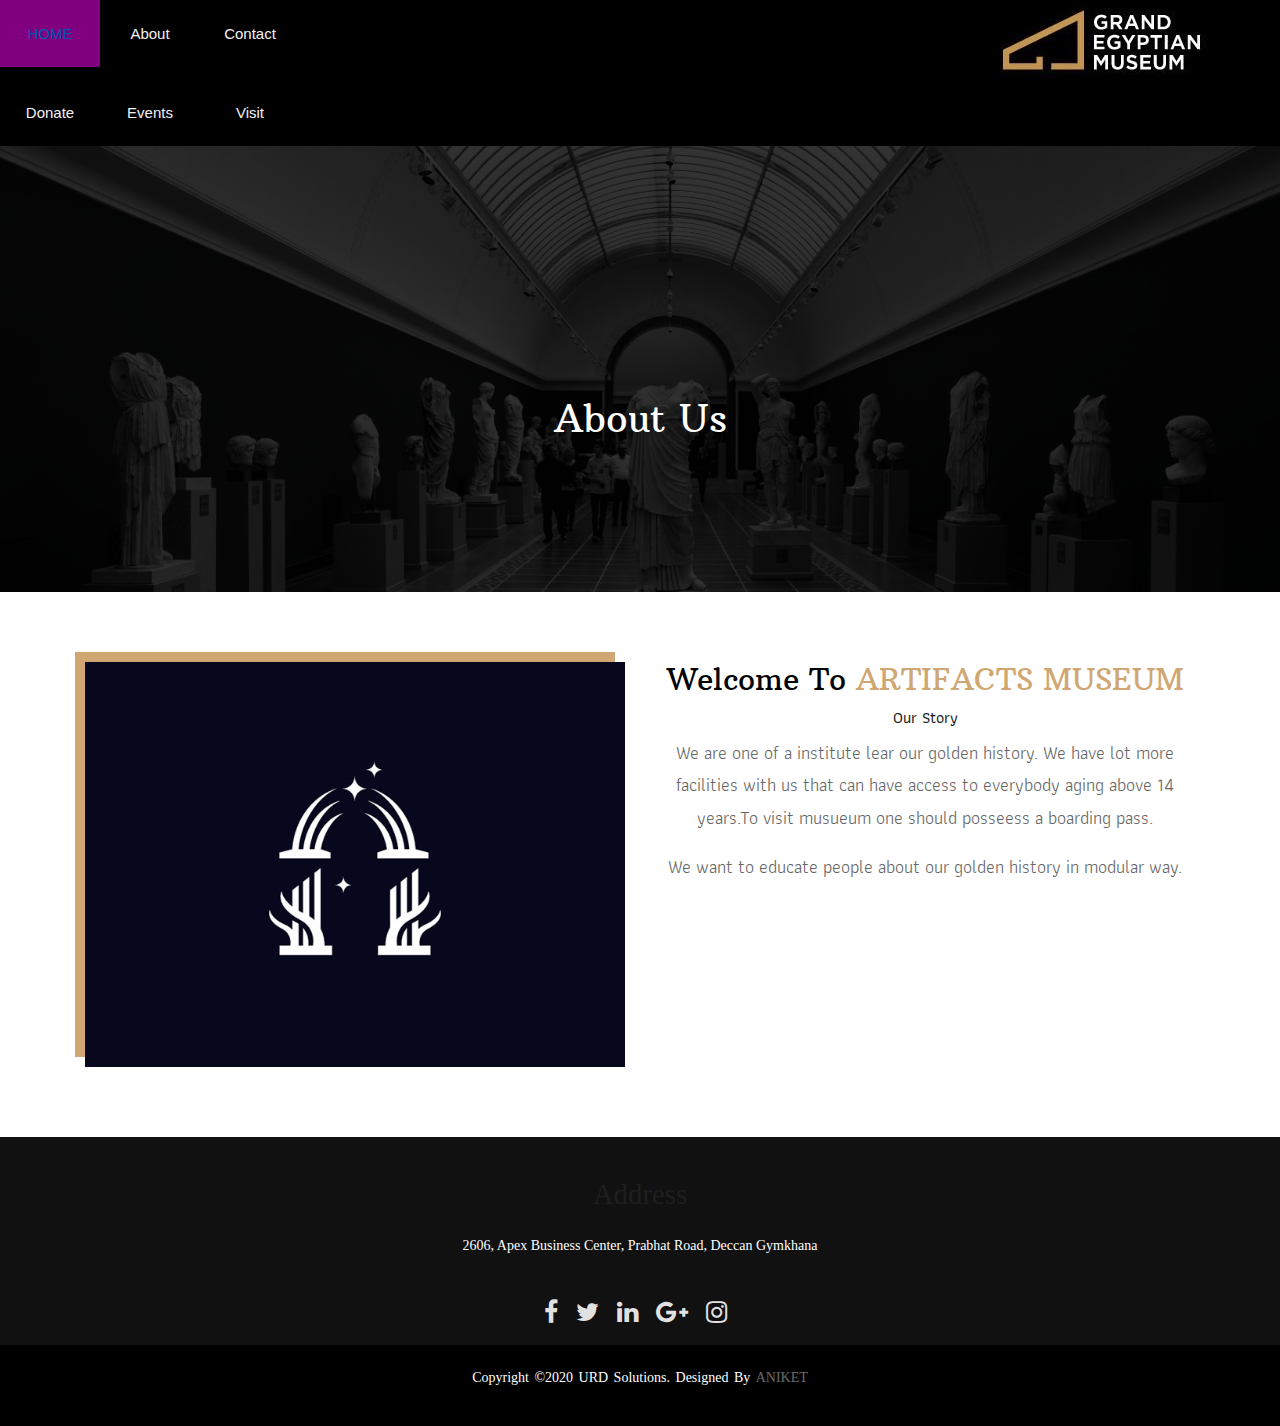
<file: about.html>
<!DOCTYPE html>
<html lang="en"><!-- Basic -->
<head>
	<meta charset="utf-8">
    <meta http-equiv="X-UA-Compatible" content="IE=edge">

    <!-- Mobile Metas -->
    <meta name="viewport" content="width=device-width, initial-scale=1">

     <!-- Site Metas -->
    <title>About</title>
    <meta name="keywords" content="">
    <meta name="description" content="">
    <meta name="author" content="">
		<style>
	                nav{
	                  width=100%;
	                  background: black;
	                  overflow: auto;
	                }
	                ul{
	                            padding: 0;
	                            margin: 0 0 0 50px;
	                            list-style: none;
	                }
	                li{
	                  float: left;
	                }
	                nav a{
	                  width: 100px;
	                  display: block;
	                  padding: 20px 15px;
	                  text-decoration: none;
	                  font-family: Arial;
	                  color: #f2f2f2;
	                  text-align: center;
	                }
	              nav a:hover{
	                background-color: purple;
	                transition: 0.5s;
	                text-transform: uppercase;
	              }
	  </style>
    <!-- Site Icons -->
		<link rel="stylesheet" href="style.css">
		<link rel="stylesheet" href="https://stackpath.bootstrapcdn.com/font-awesome/4.7.0/css/font-awesome.min.css">
    <link rel="shortcut icon" href="images/favicon.ico" type="image/x-icon">
    <link rel="apple-touch-icon" href="images/apple-touch-icon.png">

    <!-- Bootstrap CSS -->
    <link rel="stylesheet" href="css/bootstrap.min.css">
	<!-- Site CSS -->
    <link rel="stylesheet" href="css/style.css">
    <!-- Responsive CSS -->
    <link rel="stylesheet" href="css/responsive.css">
    <!-- Custom CSS -->
    <link rel="stylesheet" href="css/custom.css">


    <!--[if lt IE 9]>
      <script src="https://oss.maxcdn.com/libs/html5shiv/3.7.0/html5shiv.js"></script>
      <script src="https://oss.maxcdn.com/libs/respond.js/1.4.2/respond.min.js"></script>
    <![endif]-->

</head>

<body>
	<!-- Start header -->
	<nav>
	      <ul>
	              <img class="imggh" src="logo.jpg">
	               <li><a href='index.html'> Home </a></li>
	               <li><a href='about.html'>About </a></li>
	               <li><a href='contact.html'> Contact</a></li>
	               <li><a href='Donate.html'>Donate</a></li>
	               <li><a href='events.html'> Events</a></li>
	               <li><a href='visit.html'> Visit</a></li>
	        </ul>
	  </nav>
	<!-- End header -->

	<!-- Start header -->
	<div class="all-page-title page-breadcrumb">
		<div class="container text-center">
			<div class="row">
				<div class="col-lg-12">
					<h1>About Us</h1>
				</div>
			</div>
		</div>
	</div>
	<!-- End header -->

	<!-- Start About -->
	<div class="about-section-box">
		<div class="container">
			<div class="row">
				<div class="col-lg-6 col-md-6">
					<img src="logo1.jpg" alt="" class="img-fluid">
				</div>
				<div class="col-lg-6 col-md-6 text-center">
					<div class="inner-column">
						<h1>Welcome To <span>ARTIFACTS MUSEUM</span></h1>
						<h4>Our Story</h4>
						<p>We are one of a institute lear our golden history. We have lot more facilities with us that can have access to everybody aging above 14 years.To visit musueum one should posseess a boarding pass.  </p>
						<p>We want to educate people about our golden history in modular way.</p>

					</div>
				</div>
			</div>
		</div>
	</div>
	<!-- End About --
<!-- Start Footer -->
<footer>
      <div class="footer-content">
          <h3>Address</h3>
          <p>2606, Apex  Business Center, Prabhat Road, Deccan Gymkhana</p>
          <ul class="list-inline f-social">
            <li class="list-inline-item"><a href="#"><i class="fa fa-facebook" aria-hidden="true"></i></a></li>
            <li class="list-inline-item"><a href="#"><i class="fa fa-twitter" aria-hidden="true"></i></a></li>
            <li class="list-inline-item"><a href="#"><i class="fa fa-linkedin" aria-hidden="true"></i></a></li>
            <li class="list-inline-item"><a href="#"><i class="fa fa-google-plus" aria-hidden="true"></i></a></li>
            <li class="list-inline-item"><a href="#"><i class="fa fa-instagram" aria-hidden="true"></i></a></li>
          </ul>
      </div>
      <div class="footer-bottom">
          <p>copyright &copy;2020 URD Solutions. designed by <span>Aniket</span></p>
      </div>
  </footer>
	<!-- End Footer -->

	<a href="#" id="back-to-top" title="Back to top" style="display: none;">&uarr;</a>

	<!-- ALL JS FILES -->
	<script src="js/jquery-3.2.1.min.js"></script>
	<script src="js/popper.min.js"></script>
	<script src="js/bootstrap.min.js"></script>
    <!-- ALL PLUGINS -->
	<script src="js/jquery.superslides.min.js"></script>
	<script src="js/images-loded.min.js"></script>
	<script src="js/isotope.min.js"></script>
	<script src="js/baguetteBox.min.js"></script>
	<script src="js/form-validator.min.js"></script>
    <script src="js/contact-form-script.js"></script>
    <script src="js/custom.js"></script>
</body>
</html>
</file>
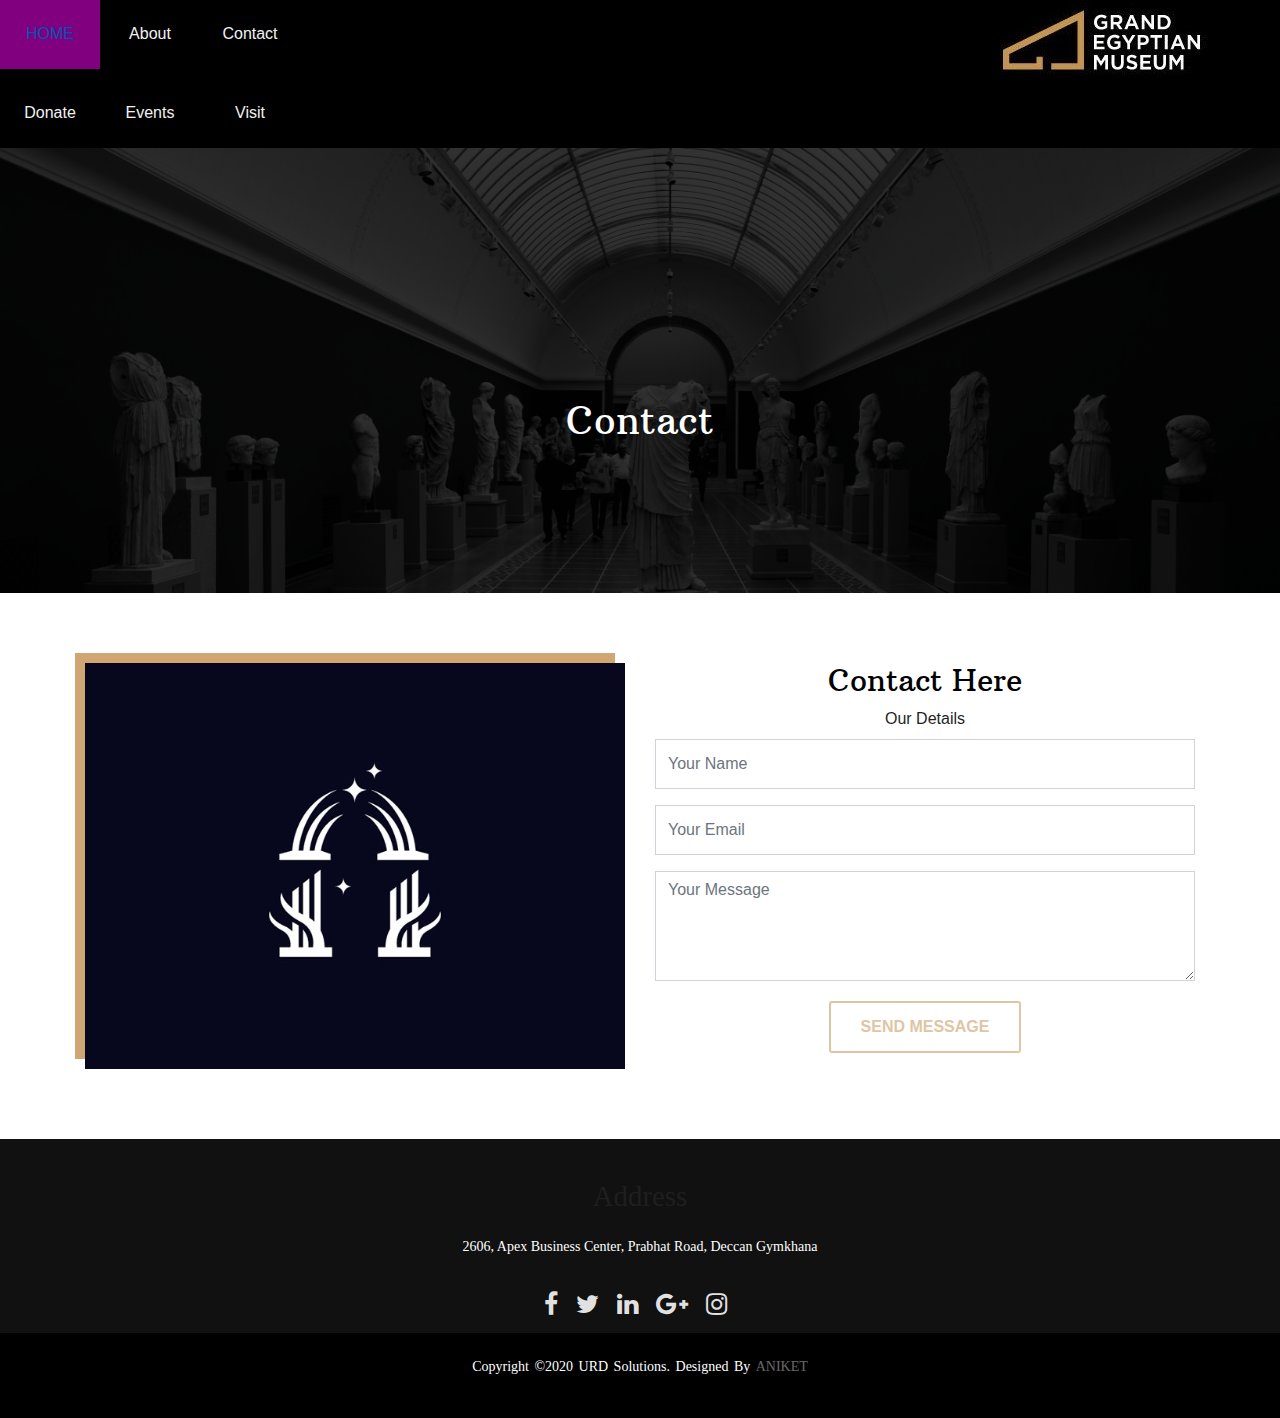
<file: contact.html>
<!DOCTYPE html>
<html lang="en"><!-- Basic -->
<head>
	<meta charset="utf-8">
    <meta http-equiv="X-UA-Compatible" content="IE=edge">

    <!-- Mobile Metas -->
    <meta name="viewport" content="width=device-width, initial-scale=1">

     <!-- Site Metas -->
    <title>Contact</title>
    <meta name="keywords" content="">
    <meta name="description" content="">
    <meta name="author" content="">
		<style>
	                nav{
	                  width=100%;
	                  background: black;
	                  overflow: auto;
	                }
	                ul{
	                            padding: 0;
	                            margin: 0 0 0 50px;
	                            list-style: none;
	                }
	                li{
	                  float: left;
	                }
	                nav a{
	                  width: 100px;
	                  display: block;
	                  padding: 20px 15px;
	                  text-decoration: none;
	                  font-family: Arial;
	                  color: #f2f2f2;
	                  text-align: center;
	                }
	              nav a:hover{
	                background-color: purple;
	                transition: 0.5s;
	                text-transform: uppercase;
	              }
	  </style>
    <!-- Site Icons -->
    <link rel="shortcut icon" href="images/favicon.ico" type="image/x-icon">
    <link rel="apple-touch-icon" href="images/apple-touch-icon.png">

    <!-- Bootstrap CSS -->
    <link rel="stylesheet" href="css/bootstrap.min.css">
	<!-- Site CSS -->
    <link rel="stylesheet" href="css/style.css">
    <!-- Responsive CSS -->
    <link rel="stylesheet" href="css/responsive.css">
    <!-- Custom CSS -->
    <link rel="stylesheet" href="css/custom.css">
		<link rel="stylesheet" href="style.css">
		<link rel="stylesheet" href="https://stackpath.bootstrapcdn.com/font-awesome/4.7.0/css/font-awesome.min.css">

    <!--[if lt IE 9]>
      <script src="https://oss.maxcdn.com/libs/html5shiv/3.7.0/html5shiv.js"></script>
      <script src="https://oss.maxcdn.com/libs/respond.js/1.4.2/respond.min.js"></script>
    <![endif]-->

</head>

<body>
	<nav>
	      <ul>

	               <img class="imggh" src="logo.jpg"></a>
	               <li><a href='index.html'> Home </a></li>
	               <li><a href='about.html'>About </a></li>
	               <li><a href='contact.html'> Contact</a></li>
	               <li><a href='Donate.html'>Donate</a></li>
	               <li><a href='events.html'> Events</a></li>
	               <li><a href='visit.html'> Visit</a></li>


	        </ul>
	  </nav>
	<!-- Start All Pages -->
	<div class="all-page-title page-breadcrumb">
		<div class="container text-center">
			<div class="row">
				<div class="col-lg-12">
					<h1>Contact</h1>
				</div>
			</div>
		</div>
	</div>
	<!-- End All Pages -->

	<!-- Start Contact -->
	<div class="about-section-box">
		<div class="container">
			<div class="row">
				<div class="col-lg-6 col-md-6">
					<img src="logo1.jpg" alt="" class="img-fluid">
				</div>
				<div class="col-lg-6 col-md-6 text-center">
					<div class="inner-column">
						<h1>Contact Here</h1>
						<h4>Our Details</h4>
						<div class="row">
				      <div class="col-lg-12">
				        <form id="contactForm">
				          <div class="row">
				            <div class="col-md-12">
				              <div class="form-group">
				                <input type="text" class="form-control" id="name" name="name" placeholder="Your Name" required data-error="Please enter your name">
				                <div class="help-block with-errors"></div>
				              </div>
				            </div>
				            <div class="col-md-12">
				              <div class="form-group">
				                <input type="text" placeholder="Your Email" id="email" class="form-control" name="name" required data-error="Please enter your email">
				                <div class="help-block with-errors"></div>
				              </div>
				            </div>
				            <div class="col-md-12">
				              <div class="form-group">
				                <textarea class="form-control" id="message" placeholder="Your Message" rows="4" data-error="Write your message" required></textarea>
				                <div class="help-block with-errors"></div>
				              </div>
				              <div class="submit-button text-center">
				                <button class="btn btn-common" id="submit" type="submit">Send Message</button>
				                <div id="msgSubmit" class="h3 text-center hidden"></div>
				                <div class="clearfix"></div>
				              </div>
				            </div>
				          </div>
				        </form>
				      </div>
				    </div>
					</div>
				</div>
			</div>
		</div>
	</div>
	<!-- End Contact -->

	<!-- Start Contact info -->

	<!-- End Contact info -->

	<!-- Start Footer -->
	<footer>
	      <div class="footer-content">
	          <h3>Address</h3>
	          <p>2606, Apex  Business Center, Prabhat Road, Deccan Gymkhana</p>
	          <ul class="list-inline f-social">
	            <li class="list-inline-item"><a href="#"><i class="fa fa-facebook" aria-hidden="true"></i></a></li>
	            <li class="list-inline-item"><a href="#"><i class="fa fa-twitter" aria-hidden="true"></i></a></li>
	            <li class="list-inline-item"><a href="#"><i class="fa fa-linkedin" aria-hidden="true"></i></a></li>
	            <li class="list-inline-item"><a href="#"><i class="fa fa-google-plus" aria-hidden="true"></i></a></li>
	            <li class="list-inline-item"><a href="#"><i class="fa fa-instagram" aria-hidden="true"></i></a></li>
	          </ul>
	      </div>
	      <div class="footer-bottom">
	          <p>copyright &copy;2020 URD Solutions. designed by <span>Aniket</span></p>
	      </div>
	  </footer>
	<!-- End Footer -->

	<a href="#" id="back-to-top" title="Back to top" style="display: none;">&uarr;</a>

	<!-- ALL JS FILES -->
	<script src="js/jquery-3.2.1.min.js"></script>
	<script src="js/popper.min.js"></script>
	<script src="js/bootstrap.min.js"></script>
    <!-- ALL PLUGINS -->

	<script src="js/jquery.superslides.min.js"></script>
	<script src="js/images-loded.min.js"></script>
	<script src="js/isotope.min.js"></script>
	<script src="js/baguetteBox.min.js"></script>
	<script src="js/jquery.mapify.js"></script>
	<script src="js/form-validator.min.js"></script>
    <script src="js/contact-form-script.js"></script>
    <script src="js/custom.js"></script>

</body>
</html>
</file>
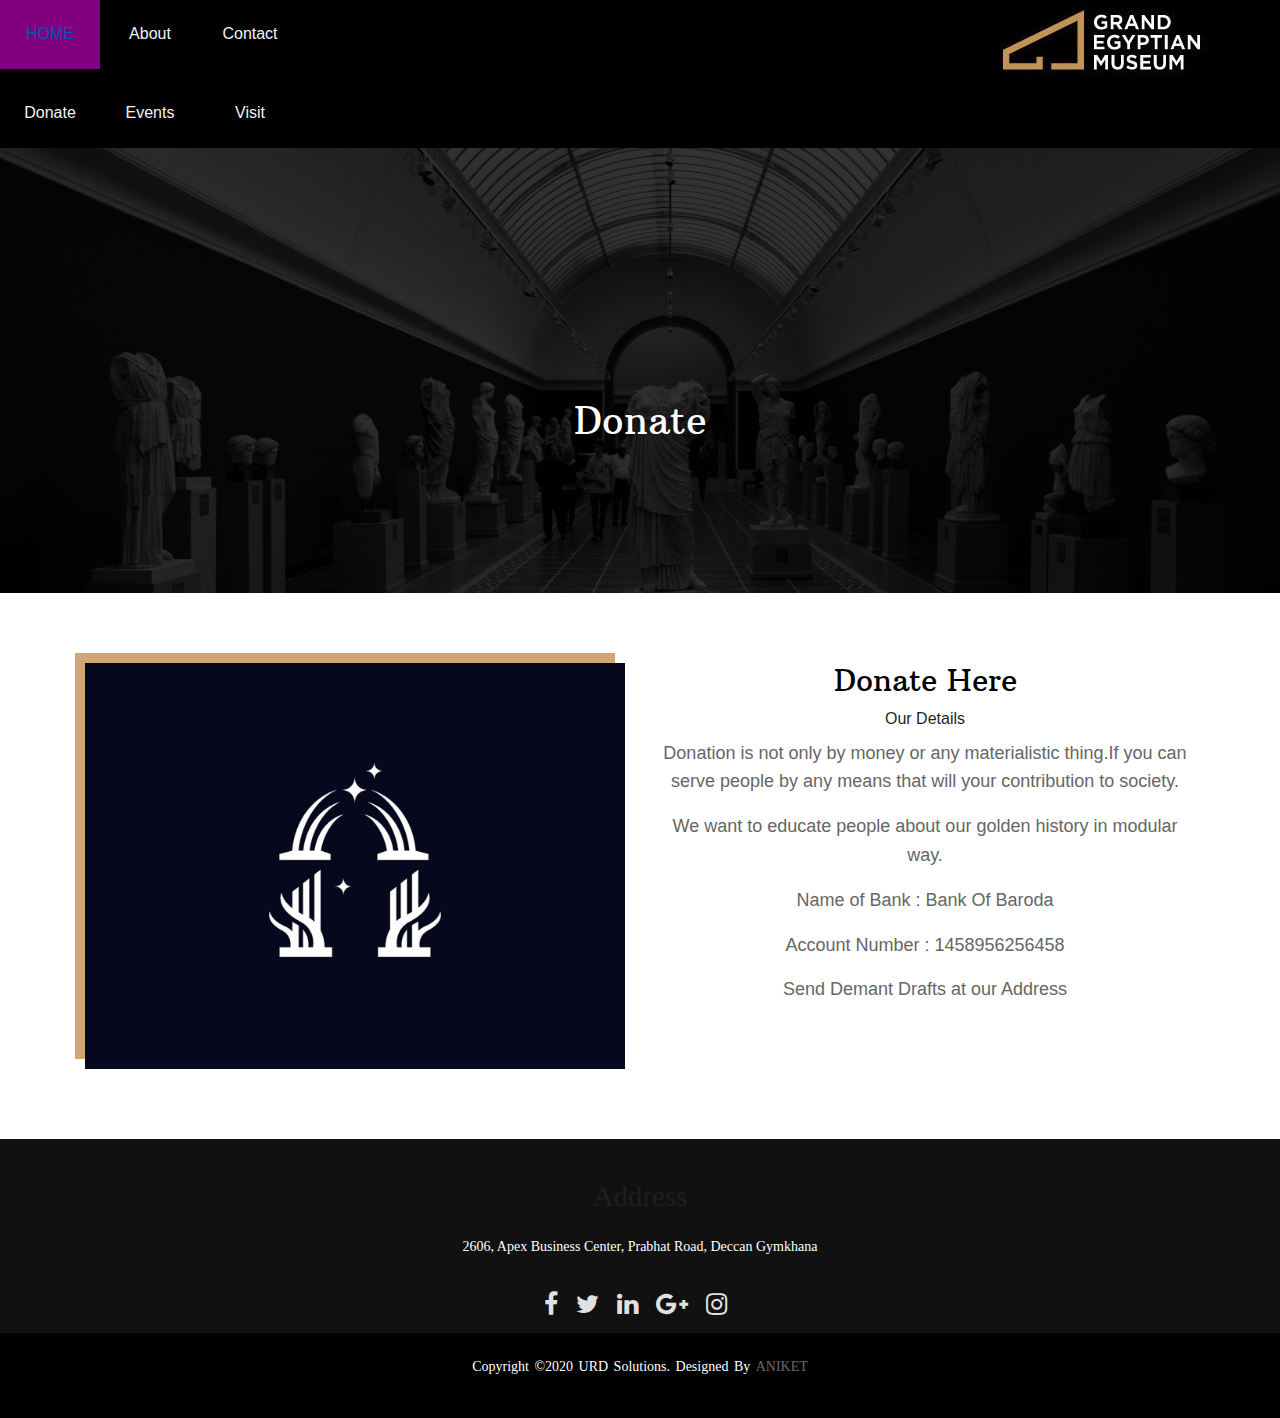
<file: Donate.html>
<!DOCTYPE html>
<html lang="en"><!-- Basic -->
<head>
	<meta charset="utf-8">
    <meta http-equiv="X-UA-Compatible" content="IE=edge">

    <!-- Mobile Metas -->
    <meta name="viewport" content="width=device-width, initial-scale=1">

     <!-- Site Metas -->
    <title>Donate</title>
    <meta name="keywords" content="">
    <meta name="description" content="">
    <meta name="author" content="">
		<style>
	                nav{
	                  width=100%;
	                  background: black;
	                  overflow: auto;
	                }
	                ul{
	                            padding: 0;
	                            margin: 0 0 0 50px;
	                            list-style: none;
	                }
	                li{
	                  float: left;
	                }
	                nav a{
	                  width: 100px;
	                  display: block;
	                  padding: 20px 15px;
	                  text-decoration: none;
	                  font-family: Arial;
	                  color: #f2f2f2;
	                  text-align: center;
	                }
	              nav a:hover{
	                background-color: purple;
	                transition: 0.5s;
	                text-transform: uppercase;
	              }
	  </style>
    <!-- Site Icons -->
    <link rel="shortcut icon" href="images/favicon.ico" type="image/x-icon">
    <link rel="apple-touch-icon" href="images/apple-touch-icon.png">

    <!-- Bootstrap CSS -->
    <link rel="stylesheet" href="css/bootstrap.min.css">
	<!-- Site CSS -->
    <link rel="stylesheet" href="css/style.css">
    <!-- Responsive CSS -->
    <link rel="stylesheet" href="css/responsive.css">
    <!-- Custom CSS -->
    <link rel="stylesheet" href="css/custom.css">
		<link rel="stylesheet" href="style.css">
		<link rel="stylesheet" href="https://stackpath.bootstrapcdn.com/font-awesome/4.7.0/css/font-awesome.min.css">

    <!--[if lt IE 9]>
      <script src="https://oss.maxcdn.com/libs/html5shiv/3.7.0/html5shiv.js"></script>
      <script src="https://oss.maxcdn.com/libs/respond.js/1.4.2/respond.min.js"></script>
    <![endif]-->

</head>

<body>
	<nav>
	      <ul>

	               <img class="imggh" src="logo.jpg"></a>
	               <li><a href='index.html'> Home </a></li>
	               <li><a href='about.html'>About </a></li>
	               <li><a href='contact.html'> Contact</a></li>
	               <li><a href='Donate.html'>Donate</a></li>
	               <li><a href='events.html'> Events</a></li>
	               <li><a href='visit.html'> Visit</a></li>


	        </ul>
	  </nav>
	<!-- Start All Pages -->
	<div class="all-page-title page-breadcrumb">
		<div class="container text-center">
			<div class="row">
				<div class="col-lg-12">
					<h1>Donate</h1>
				</div>
			</div>
		</div>
	</div>
	<!-- End All Pages -->

	<!-- Start Contact -->
	<div class="about-section-box">
		<div class="container">
			<div class="row">
				<div class="col-lg-6 col-md-6">
					<img src="logo1.jpg" alt="" class="img-fluid">
				</div>
				<div class="col-lg-6 col-md-6 text-center">
					<div class="inner-column">
						<h1>Donate Here</h1>
						<h4>Our Details</h4>
						<p> Donation is not only by money or any materialistic thing.If you can serve people by any means that will your contribution to society. </p>
						<p>We want to educate people about our golden history in modular way.</p>
						<p>Name of Bank : Bank Of  Baroda</p>
						<p>Account Number : 1458956256458</p>
						<p>Send Demant Drafts at our Address</p>
					</div>
				</div>
			</div>
		</div>
	</div>
	<!-- End Contact -->

	<!-- Start Contact info -->

	<!-- End Contact info -->

	<!-- Start Footer -->
	<footer>
	      <div class="footer-content">
	          <h3>Address</h3>
	          <p>2606, Apex  Business Center, Prabhat Road, Deccan Gymkhana</p>
	          <ul class="list-inline f-social">
	            <li class="list-inline-item"><a href="#"><i class="fa fa-facebook" aria-hidden="true"></i></a></li>
	            <li class="list-inline-item"><a href="#"><i class="fa fa-twitter" aria-hidden="true"></i></a></li>
	            <li class="list-inline-item"><a href="#"><i class="fa fa-linkedin" aria-hidden="true"></i></a></li>
	            <li class="list-inline-item"><a href="#"><i class="fa fa-google-plus" aria-hidden="true"></i></a></li>
	            <li class="list-inline-item"><a href="#"><i class="fa fa-instagram" aria-hidden="true"></i></a></li>
	          </ul>
	      </div>
	      <div class="footer-bottom">
	          <p>copyright &copy;2020 URD Solutions. designed by <span>Aniket</span></p>
	      </div>
	  </footer>
	<!-- End Footer -->

	<a href="#" id="back-to-top" title="Back to top" style="display: none;">&uarr;</a>

	<!-- ALL JS FILES -->
	<script src="js/jquery-3.2.1.min.js"></script>
	<script src="js/popper.min.js"></script>
	<script src="js/bootstrap.min.js"></script>
    <!-- ALL PLUGINS -->

	<script src="js/jquery.superslides.min.js"></script>
	<script src="js/images-loded.min.js"></script>
	<script src="js/isotope.min.js"></script>
	<script src="js/baguetteBox.min.js"></script>
	<script src="js/jquery.mapify.js"></script>
	<script src="js/form-validator.min.js"></script>
    <script src="js/contact-form-script.js"></script>
    <script src="js/custom.js"></script>
</body>
</html>
</file>
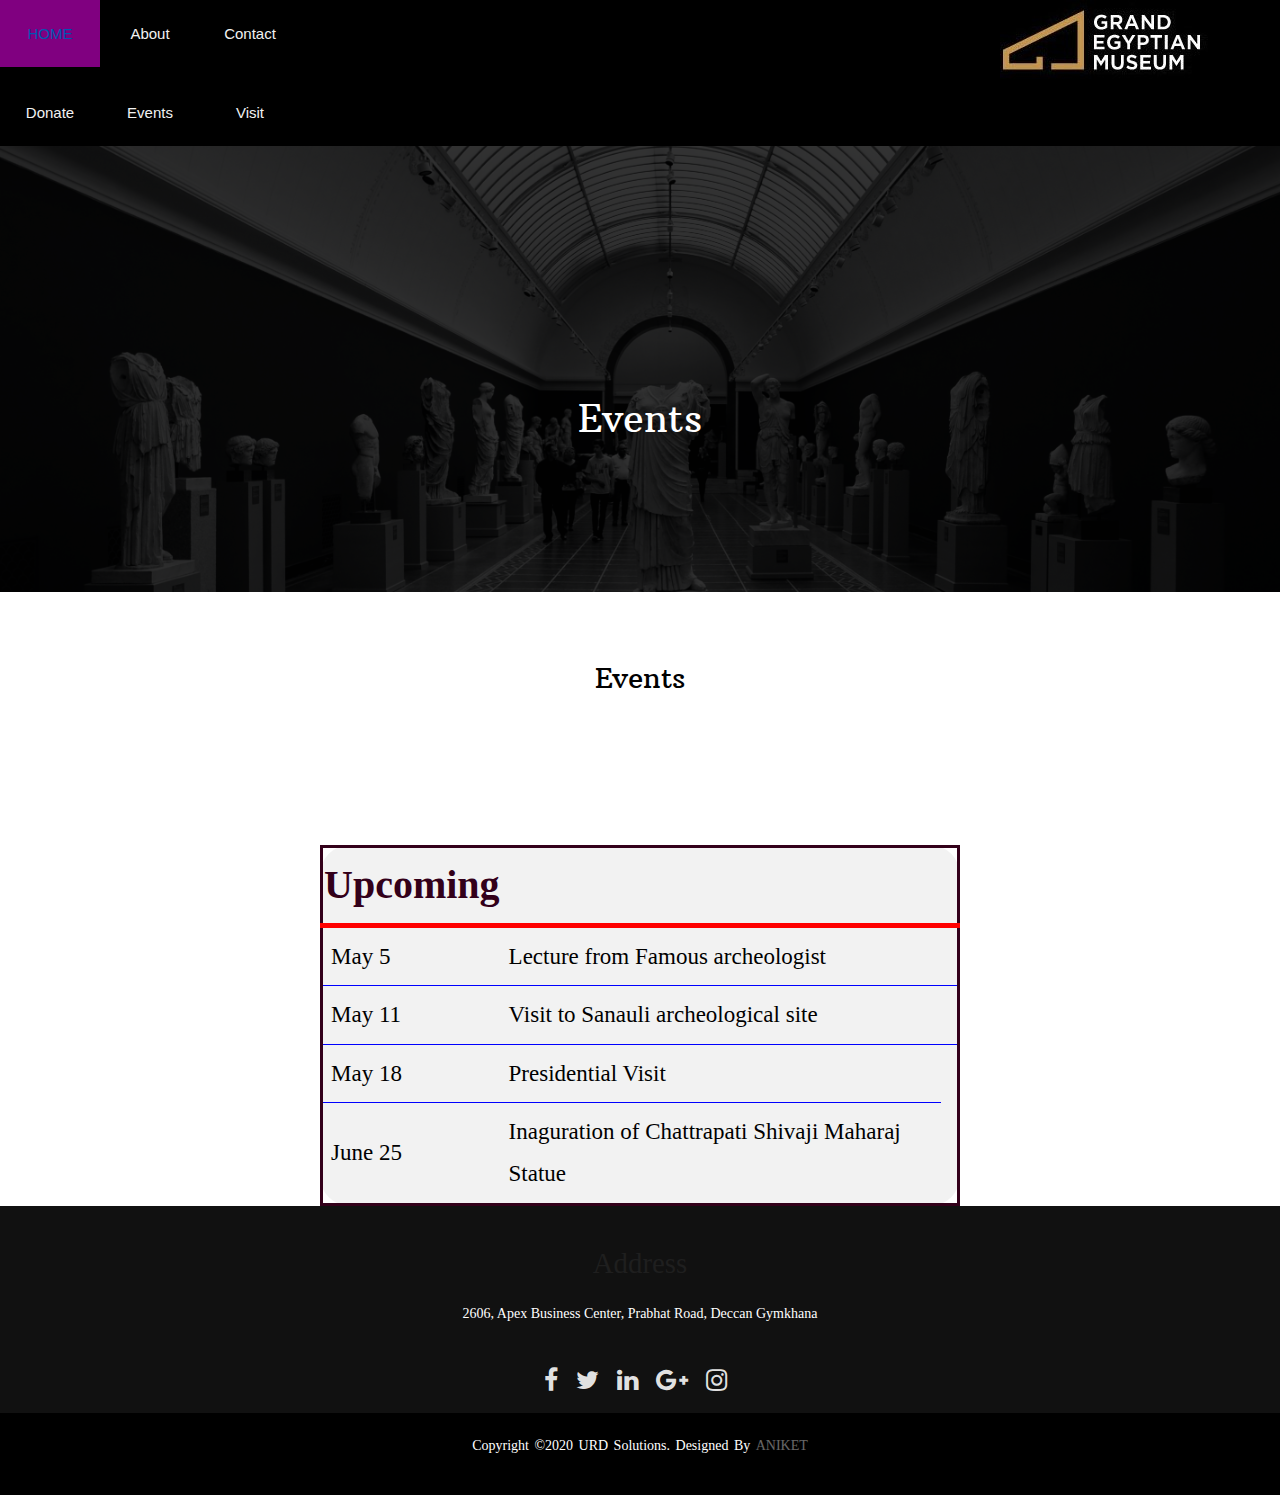
<file: events.html>
<!DOCTYPE html>
<html lang="en"><!-- Basic -->
<head>
	<meta charset="utf-8">
    <meta http-equiv="X-UA-Compatible" content="IE=edge">

    <!-- Mobile Metas -->
    <meta name="viewport" content="width=device-width, initial-scale=1">

     <!-- Site Metas -->
    <title>Events </title>
    <meta name="keywords" content="">
    <meta name="description" content="">
    <meta name="author" content="">
		<style>
									nav{
										width=100%;
										background: black;
										overflow: auto;
									}
									ul{
															padding: 0;
															margin: 0 0 0 50px;
															list-style: none;
									}
									li{
										float: left;
									}
									nav a{
										width: 100px;
										display: block;
										padding: 20px 15px;
										text-decoration: none;
										font-family: Arial;
										color: #f2f2f2;
										text-align: center;
									}
								nav a:hover{
									background-color: purple;
									transition: 0.5s;
									text-transform: uppercase;
								}
		</style>
    <!-- Site Icons -->
		<link rel="stylesheet" href="style.css">
		<link rel="stylesheet" href="https://stackpath.bootstrapcdn.com/font-awesome/4.7.0/css/font-awesome.min.css">
    <link rel="shortcut icon" href="images/favicon.ico" type="image/x-icon">
    <link rel="apple-touch-icon" href="images/apple-touch-icon.png">

    <!-- Bootstrap CSS -->
    <link rel="stylesheet" href="css/bootstrap.min.css">
	<!-- Site CSS -->
    <link rel="stylesheet" href="css/style.css">
    <!-- Responsive CSS -->
    <link rel="stylesheet" href="css/responsive.css">
    <!-- Custom CSS -->
    <link rel="stylesheet" href="css/custom.css">

    <!--[if lt IE 9]>
      <script src="https://oss.maxcdn.com/libs/html5shiv/3.7.0/html5shiv.js"></script>
      <script src="https://oss.maxcdn.com/libs/respond.js/1.4.2/respond.min.js"></script>
    <![endif]-->

</head>

<body>
	<!-- Start header -->
	<nav>
	      <ul>
                  <img class="imggh" src="logo.jpg"></a>
	               <li><a href='index.html'> Home </a></li>
	               <li><a href='about.html'>About </a></li>
	               <li><a href='contact.html'> Contact</a></li>
	               <li><a href='Donate.html'>Donate</a></li>
	               <li><a href='events.html'> Events</a></li>
	               <li><a href='visit.html'> Visit</a></li>


	        </ul>
	  </nav>
	<!-- End header -->

	<!-- Start All Pages -->
	<div class="all-page-title page-breadcrumb">
		<div class="container text-center">
			<div class="row">
				<div class="col-lg-12">
					<h1>Events</h1>
				</div>
			</div>
		</div>
	</div>
	<!-- End All Pages -->

	<!-- Start Gallery -->
	<div class="gallery-box">
		<div class="container-fluid">
			<div class="row">
				<div class="col-lg-12">
					<div class="heading-title text-center">
						<h2>Events</h2>
					</div>
				</div>
			</div>
				</div>
					</div>

	<!-- End Contact info -->

           <table class="the-table">
             <thead>
               <tr>
                 <th>Upcoming<br>
                   <small style="color:red;font-size:25px"></small>
                 </th>
               </tr>
             </thead>
             <tbody style="border-top:5px red solid">
               <tr>
                 <td>May 5</td>
                 <td>Lecture from Famous archeologist</td>
                 <td></td>
               </tr>
               <tr>
                 <td>May 11</td>
                 <td>
                     Visit to Sanauli archeological site
                 </td>
                 <td></td>
               </tr>
               <tr>
                 <td>May 18</td>
                 <td>Presidential Visit</td>
                 <td></td>
               </tr>
               <tr>
                 <td>June 25</td>
                 <td>
                    Inaguration of Chattrapati Shivaji Maharaj Statue
                 </td>
             </tbody>
           </table>
	<!-- Start Footer -->
	<footer>
	      <div class="footer-content">
	          <h3>Address</h3>
	          <p>2606, Apex  Business Center, Prabhat Road, Deccan Gymkhana</p>
	          <ul class="list-inline f-social">
	            <li class="list-inline-item"><a href="#"><i class="fa fa-facebook" aria-hidden="true"></i></a></li>
	            <li class="list-inline-item"><a href="#"><i class="fa fa-twitter" aria-hidden="true"></i></a></li>
	            <li class="list-inline-item"><a href="#"><i class="fa fa-linkedin" aria-hidden="true"></i></a></li>
	            <li class="list-inline-item"><a href="#"><i class="fa fa-google-plus" aria-hidden="true"></i></a></li>
	            <li class="list-inline-item"><a href="#"><i class="fa fa-instagram" aria-hidden="true"></i></a></li>
	          </ul>
	      </div>
	      <div class="footer-bottom">
	          <p>copyright &copy;2020 URD Solutions. designed by <span>Aniket</span></p>
	      </div>
	  </footer>
	<!-- End Footer -->
	<a href="#" id="back-to-top" title="Back to top" style="display: none;">&uarr;</a>


	<!-- ALL JS FILES -->
	<script src="js/jquery-3.2.1.min.js"></script>
	<script src="js/popper.min.js"></script>
	<script src="js/bootstrap.min.js"></script>
    <!-- ALL PLUGINS -->
	<script src="js/jquery.superslides.min.js"></script>
	<script src="js/images-loded.min.js"></script>
	<script src="js/isotope.min.js"></script>
	<script src="js/baguetteBox.min.js"></script>
	<script src="js/form-validator.min.js"></script>
    <script src="js/contact-form-script.js"></script>
    <script src="js/custom.js"></script>
</body>
</html>
</file>
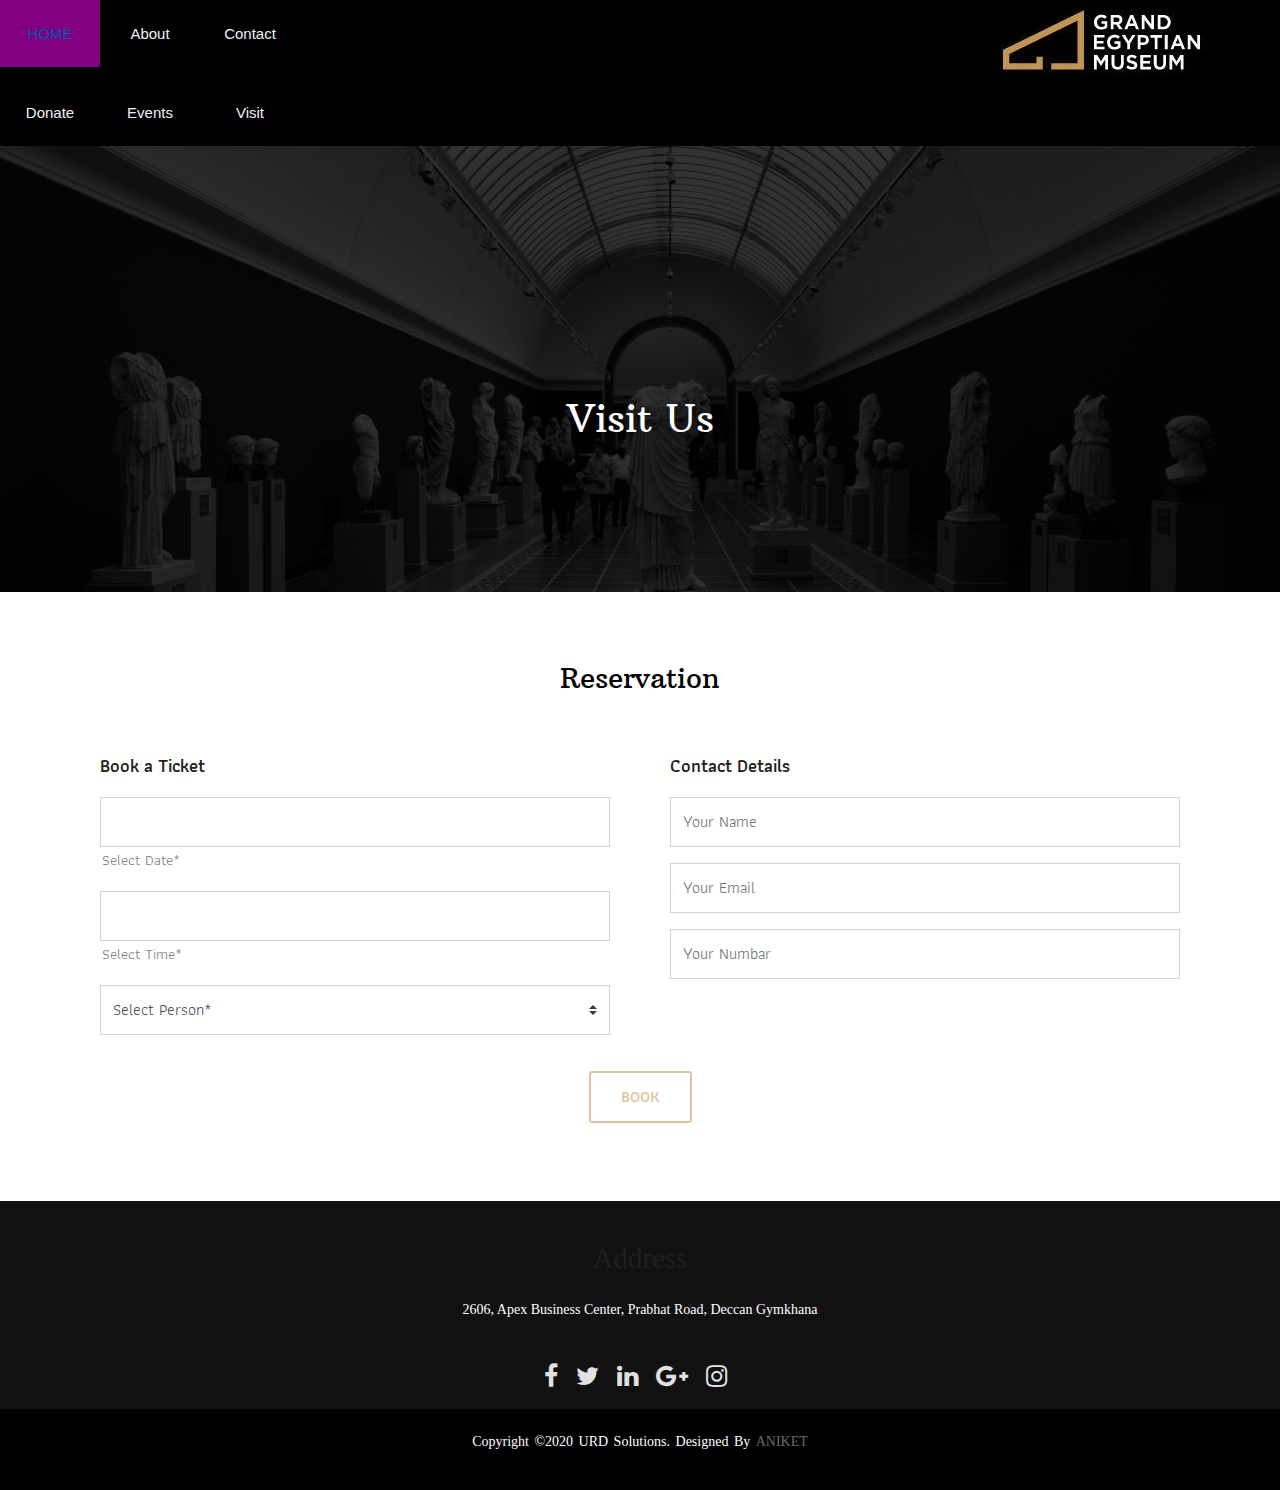
<file: visit.html>
<!DOCTYPE html>
<html lang="en"><!-- Basic -->
<head>
	<meta charset="utf-8">
    <meta http-equiv="X-UA-Compatible" content="IE=edge">

    <!-- Mobile Metas -->
    <meta name="viewport" content="width=device-width, initial-scale=1">

     <!-- Site Metas -->
    <title>Visit </title>
    <meta name="keywords" content="">
    <meta name="description" content="">
    <meta name="author" content="">
 	<style>
									nav{
										width=100%;
										background: black;
										overflow: auto;
									}
									ul{
															padding: 0;
															margin: 0 0 0 50px;
															list-style: none;
									}
									li{
										float: left;
									}
									nav a{
										width: 100px;
										display: block;
										padding: 20px 15px;
										text-decoration: none;
										font-family: Arial;
										color: #f2f2f2;
										text-align: center;
									}
								nav a:hover{
									background-color: purple;
									transition: 0.5s;
									text-transform: uppercase;
								}
		</style>
    <!-- Site Icons -->
    <link rel="shortcut icon" href="images/favicon.ico" type="image/x-icon">
    <link rel="apple-touch-icon" href="images/apple-touch-icon.png">

    <!-- Bootstrap CSS -->
		<link rel="stylesheet" href="style.css">
		<link rel="stylesheet" href="https://stackpath.bootstrapcdn.com/font-awesome/4.7.0/css/font-awesome.min.css">
    <link rel="stylesheet" href="css/bootstrap.min.css">
	<!-- Site CSS -->
    <link rel="stylesheet" href="css/style.css">
	<!-- Pickadate CSS -->
    <link rel="stylesheet" href="css/classic.css">
	<link rel="stylesheet" href="css/classic.date.css">
	<link rel="stylesheet" href="css/classic.time.css">
    <!-- Responsive CSS -->
    <link rel="stylesheet" href="css/responsive.css">
    <!-- Custom CSS -->
    <link rel="stylesheet" href="css/custom.css">

    <!--[if lt IE 9]>
      <script src="https://oss.maxcdn.com/libs/html5shiv/3.7.0/html5shiv.js"></script>
      <script src="https://oss.maxcdn.com/libs/respond.js/1.4.2/respond.min.js"></script>
    <![endif]-->

</head>

<body>
	<!-- Start header -->
	<nav>
	      <ul>
                 <img class="imggh" src="logo.jpg"></a>
	               <li><a href='index.html'> Home </a></li>
	               <li><a href='about.html'>About </a></li>
	               <li><a href='contact.html'> Contact</a></li>
	               <li><a href='Donate.html'>Donate</a></li>
	               <li><a href='events.html'> Events</a></li>
	               <li><a href='visit.h'> Visit</a></li>


	        </ul>
	  </nav>
	<!-- End header -->

	<!-- Start All Pages -->
	<div class="all-page-title page-breadcrumb">
		<div class="container text-center">
			<div class="row">
				<div class="col-lg-12">
					<h1>Visit Us</h1>
				</div>
			</div>
		</div>
	</div>
	<!-- End All Pages -->

	<!-- Start Reservation -->
	<div class="reservation-box">
		<div class="container">
			<div class="row">
				<div class="col-lg-12">
					<div class="heading-title text-center">
						<h2>Reservation</h2>
					</div>
				</div>
			</div>
			<div class="row">
				<div class="col-lg-12 col-sm-12 col-xs-12">
					<div class="contact-block">
						<form id="contactForm">
							<div class="row">
								<div class="col-md-6">
									<h3>Book a Ticket</h3>
									<div class="col-md-12">
										<div class="form-group">
											<input id="input_date" class="datepicker picker__input form-control" name="date" type="text" value="" equired data-error="Please enter Date">
												<option disabled selected>Select Date*</option>
											<div class="help-block with-errors"></div>
										</div>
									</div>
									<div class="col-md-12">
										<div class="form-group">
											<input id="input_time" class="time form-control picker__input" required data-error="Please enter time">
												  <option disabled selected>Select Time*</option>
											<div class="help-block with-errors"></div>
										</div>
									</div>
									<div class="col-md-12">
										<div class="form-group">
											<select class="custom-select d-block form-control" id="person" required data-error="Please select Person">
											  <option disabled selected>Select Person*</option>
											  <option value="1">1</option>
											  <option value="2">2</option>
											  <option value="3">3</option>
											  <option value="4">4</option>
											  <option value="5">5</option>
											  <option value="6">6</option>
											  <option value="7">7</option>
											</select>
											<div class="help-block with-errors"></div>
										</div>
									</div>
								</div>
								<div class="col-md-6">
									<h3>Contact Details</h3>
									<div class="col-md-12">
										<div class="form-group">
											<input type="text" class="form-control" id="name" name="name" placeholder="Your Name" required data-error="Please enter your name">
											<div class="help-block with-errors"></div>
										</div>
									</div>
									<div class="col-md-12">
										<div class="form-group">
											<input type="text" placeholder="Your Email" id="email" class="form-control" name="email" required data-error="Please enter your email">
											<div class="help-block with-errors"></div>
										</div>
									</div>
									<div class="col-md-12">
										<div class="form-group">
											<input type="text" placeholder="Your Numbar" id="phone" class="form-control" name="phone" required data-error="Please enter your Numbar">
											<div class="help-block with-errors"></div>
										</div>
									</div>
								</div>
								<div class="col-md-12">
									<div class="submit-button text-center">
										<button class="btn btn-common" id="submit" type="submit">Book </button>
										<div id="msgSubmit" class="h3 text-center hidden"></div>
										<div class="clearfix"></div>
									</div>
								</div>
							</div>
						</form>
					</div>
				</div>
			</div>
		</div>
	</div>
	<!-- End Reservation -->

	<!-- Start Customer Reviews -->

	<!-- End Contact info -->

	<!-- Start Footer -->
	<footer>
	      <div class="footer-content">
	          <h3>Address</h3>
	          <p>2606, Apex  Business Center, Prabhat Road, Deccan Gymkhana</p>
	          <ul class="list-inline f-social">
	            <li class="list-inline-item"><a href="#"><i class="fa fa-facebook" aria-hidden="true"></i></a></li>
	            <li class="list-inline-item"><a href="#"><i class="fa fa-twitter" aria-hidden="true"></i></a></li>
	            <li class="list-inline-item"><a href="#"><i class="fa fa-linkedin" aria-hidden="true"></i></a></li>
	            <li class="list-inline-item"><a href="#"><i class="fa fa-google-plus" aria-hidden="true"></i></a></li>
	            <li class="list-inline-item"><a href="#"><i class="fa fa-instagram" aria-hidden="true"></i></a></li>
	          </ul>
	      </div>
	      <div class="footer-bottom">
	          <p>copyright &copy;2020 URD Solutions. designed by <span>Aniket</span></p>
	      </div>
	  </footer>
	<!-- End Footer -->

	<a href="#" id="back-to-top" title="Back to top" style="display: none;">&uarr;</a>

	<!-- ALL JS FILES -->
	<script src="js/jquery-3.2.1.min.js"></script>
	<script src="js/popper.min.js"></script>
	<script src="js/bootstrap.min.js"></script>
    <!-- ALL PLUGINS -->
	<script src="js/jquery.superslides.min.js"></script>
	<script src="js/images-loded.min.js"></script>
	<script src="js/isotope.min.js"></script>
	<script src="js/baguetteBox.min.js"></script>
	<script src="js/picker.js"></script>
	<script src="js/picker.date.js"></script>
	<script src="js/picker.time.js"></script>
	<script src="js/legacy.js"></script>
	<script src="js/form-validator.min.js"></script>
    <script src="js/contact-form-script.js"></script>
    <script src="js/custom.js"></script>
</body>
</html>
</file>
<file: style.css>
Body ,html{
height: 100%
margin:0;
font-size: 16px;
font-family: "Lato",sans-serif;
font-weight: 400;
line-height: 1.8em;
color: #666;
}
.pimg1, .pimg2, .pimg3
{
  position: relative;
  opacity: 0.70;
  background-position: center;
  background-size: cover;
  background-repeat: no-repeat;
  background-attachment: fixed;
}
.pimg1 {
  background-image: url("image1.jpg");
  height: 960px;
  width: 100%;
}
.pimg2 {
  background-image: url("image2.jpg");
  height:960px;
  min-height: 100%;
}
.pimg3 {
  background-image: url("image3.jpg");
  height:960px;
  min-height: 100%;
}
.section{
  text-align:center;
  padding: 50px, 130px;
}
.pref{
  position: absolute;
  text-align: center;
  top: 50%;
  width: 100%;
  color: #000;
  font-size: 27px;
  letter-spacing: 8px;
  text-transform: uppercase;
}
.pref .border{
      background-color:transparent;
      color: #fff;
      padding: 20px;
}
.imggh
{
  height: 60px
  margin-top: 5px;
  margin-left:  700px;
}
footer{
    position: inherit;
    bottom: 0;
    left: 0;
    right: 0;
    background: #111;
    height: auto;
    width: 100vw;
    font-family: "Open Sans";
    padding-top: 40px;
    color: #fff;
}
.footer-content{
    display: flex;
    align-items: center;
    justify-content: center;
    flex-direction: column;
    text-align: center;
}
.footer-content h3{
    font-size: 1.8rem;
    font-weight: 400;
    text-transform: capitalize;
    line-height: 3rem;
}
.footer-content p{
    max-width: 500px;
    margin: 10px auto;
    line-height: 28px;
    font-size: 14px;
}
.socials{
    list-;
    display: flex;
    align-items: center;
    justify-content: center;
    margin: 1rem 0 3rem 0;
}
.socials li{
    margin: 0 10px;
}
.socials a{
    text-decoration: none;
    color: #fff;
}
.socials a i{
    font-size: 1.1rem;
    transition: color .4s ease;

}
.socials a:hover i{
    color: aqua;
}

.footer-bottom{
    background: #000;
    width: 100vw;
    padding: 20px 0;
    text-align: center;
}
.footer-bottom p{
    font-size: 14px;
    word-spacing: 2px;
    text-transform: capitalize;
}
.footer-bottom span{
    text-transform: uppercase;
    opacity: .4;
    font-weight: 200;
}
.the-table{
  width:50%;
  background: linear-gradient(to right, #f2f2f2 10%, #f2f2f2 100%);
  margin:auto;
  color:#33001a;
  font-family:Trebuchet MS;
  padding:5px 20px;
  margin-top:20px;
  border:3px #33001a solid;
  border-radius:30px;
}
th{
  color:#33001a;
  font-size:40px;
  text-align:right;
}
td{
  color:black;
  font-size:23px;
  font-family:Trebuchet MS;
  padding: 8px;
  text-align: left;
  border-top: 1px solid blue;
}
</file>
<file: css/style.css>
/*------------------------------------------------------------------
    IMPORT FONTS
-------------------------------------------------------------------*/

@import url('https://fonts.googleapis.com/css?family=Arbutus+Slab');
@import url('https://fonts.googleapis.com/css?family=Athiti:400,500,600');

/*------------------------------------------------------------------
    IMPORT FILES
-------------------------------------------------------------------*/

@import url(animate.css);
@import url(font-awesome.min.css);
@import url(superslides.css);
@import url(baguetteBox.min.css);

/*------------------------------------------------------------------
    SKELETON
-------------------------------------------------------------------*/

body {
    color: #666666;
    font-size: 15px;
    font-family: 'Athiti', sans-serif;
    line-height: 1.80857;
}


a {
    color: #1f1f1f;
    text-decoration: none !important;
    outline: none !important;
    -webkit-transition: all .3s ease-in-out;
    -moz-transition: all .3s ease-in-out;
    -ms-transition: all .3s ease-in-out;
    -o-transition: all .3s ease-in-out;
    transition: all .3s ease-in-out;
}

h1,
h2,
h3,
h4,
h5,
h6 {
    letter-spacing: 0;
    font-weight: normal;
    position: relative;
    padding: 0 0 10px 0;
    font-weight: normal;
    line-height: 120% !important;
    color: #1f1f1f;
    margin: 0
}

h1 {
    font-size: 24px
}

h2 {
    font-size: 22px
}

h3 {
    font-size: 18px
}

h4 {
    font-size: 16px
}

h5 {
    font-size: 14px
}

h6 {
    font-size: 13px
}

h1 a,
h2 a,
h3 a,
h4 a,
h5 a,
h6 a {
    color: #212121;
    text-decoration: none!important;
    opacity: 1
}

h1 a:hover,
h2 a:hover,
h3 a:hover,
h4 a:hover,
h5 a:hover,
h6 a:hover {
    opacity: .8
}

a {
    color: #1f1f1f;
    text-decoration: none;
    outline: none;
}

a,
.btn {
    text-decoration: none !important;
    outline: none !important;
    -webkit-transition: all .3s ease-in-out;
    -moz-transition: all .3s ease-in-out;
    -ms-transition: all .3s ease-in-out;
    -o-transition: all .3s ease-in-out;
    transition: all .3s ease-in-out;
}

.btn-custom {
    margin-top: 20px;
    background-color: transparent !important;
    border: 2px solid #ddd;
    padding: 12px 40px;
    font-size: 16px;
}

.lead {
    font-size: 18px;
    line-height: 30px;
    color: #767676;
    margin: 0;
    padding: 0;
}

blockquote {
    margin: 20px 0 20px;
    padding: 30px;
}

ul, li, ol{
	list-style: none;
	margin: 0px;
	padding: 0px;
}
button:focus{
	outline: none;
}

.form-control::-moz-placeholder {
    color: #2a2a2a;
    opacity: 1;
}

/*------------------------------------------------------------------
    LOADER
-------------------------------------------------------------------*/


/*------------------------------------------------------------------
    HEADER
-------------------------------------------------------------------*/
.top-navbar{
	position: relative;
	z-index: 10;
}

.top-navbar .navbar{
	padding: 7px 0px;
	position: fixed;
	width: 100%;
	transition: height .3s ease-out, background .3s ease-out, box-shadow .3s ease-out;
	-webkit-transform: translate3d(0, 0, 0);
	transform: translate3d(0, 0, 0);
	z-index: 100;
}

.top-navbar .navbar-light .navbar-nav .nav-link{
	color: #010101;
	font-size: 18px;
	padding: 0px 20px;
	border-radius: 4px;
}

.top-navbar .navbar-light .navbar-nav .nav-item .nav-link:hover{
	background: #d0a772;
	color: #ffffff;
}
.top-navbar .navbar-light .navbar-nav .nav-item.active .nav-link{
	background: #d0a772;
	color: #ffffff;
	border-radius: 4px;
}

.navbar-expand-lg .navbar-nav .dropdown-menu{
	border: none;
	 box-shadow: 2px 5px 6px rgba(0,0,0,0.5);
}

.navbar-expand-lg .navbar-nav .dropdown-menu a.dropdown-item:hover{
	background: #d0a772;
	color: #ffffff;
}
.navbar-light .navbar-toggler:hover{
	background: #cfa671;
}

/*------------------------------------------------------------------
    Slider
-------------------------------------------------------------------*/

.cover-slides{
	height: 100vh;
}
.slides-navigation a {
	background: #cfa671;
    position: absolute;
    height: 70px;
    width: 70px;
    top: 50%;
    font-size: 20px;
    display: block;
    color: #fff;
	line-height: 80px;
	text-align: center;
    transition: all .3s ease-in-out;
}
.slides-navigation a i{
	font-size: 40px;
}
.slides-navigation a:hover {
	background: #010101;
}
.cover-slides .container{
	height: 100%;
	position: relative;
	z-index: 2;
}
.cover-slides .container > .row {
	-webkit-box-align: center;
	-ms-flex-align: center;
	align-items: center;
}
.cover-slides .container > .row {
    height: 100%;
}

.btn{
	text-transform: uppercase;
	padding: 19px 36px;
}
.btn{
	display: inline-block;
	font-weight: 600;
	text-align: center;
	white-space: nowrap;
	vertical-align: middle;
	-webkit-user-select: none;
	-moz-user-select: none;
	-ms-user-select: none;
	user-select: none;
	border: 2px solid transparent;
	padding: 12px 30px;
	font-size: 16px;
	line-height: 1.5;
	border-radius: .1875rem;
	transition: color .15s ease-in-out, background-color .15s ease-in-out, border-color .15s ease-in-out, box-shadow .15s ease-in-out;
}
.btn-outline-new-white {
    color: #fff;
    background-color: transparent;
    background-image: none;
    border-color: #cfa671;
}
.btn-outline-new-white:hover {
    color: #ffffff;
    background-color: #cfa671;
    border-color: #cfa671;
}

.overlay-background {
    background: #333;
    position: absolute;
    height: 100%;
    width: 100%;
    left: 0;
    top: 0;
	opacity: 0.5;
}

.cover-slides h1{
	font-family: 'Arbutus Slab', serif;
	font-weight: 500;
	font-size: 64px;
	color: #fff;
}
.cover-slides p{
	font-size: 18px;
	color: #fff;
}
.slides-pagination a{
	border: 2px solid #ffffff;
}
.slides-pagination a.current{
	background: #cfa671;
	border: 2px solid #cfa671;
}

/*------------------------------------------------------------------
    About
-------------------------------------------------------------------*/

.about-section-box{
	padding: 70px 0px;
}
.about-section-box .img-fluid{
	box-shadow: -10px -10px 0px #d0a772;
}
.inner-column{}
.inner-column h1{
	font-family: 'Arbutus Slab', serif;
	font-size: 30px;
	color: #010101;
}
.inner-column h1 span{
	color: #d0a772;
}
.inner-column h4{
	font-size: 16px;
	font-weight: 500;
}
.inner-column p{
	font-size: 18px;
}
.inner-column .btn-outline-new-white{
	color: #d0a772;
}
.inner-column .btn-outline-new-white:hover{
	color: #ffffff;
}

/*------------------------------------------------------------------
    QT
-------------------------------------------------------------------*/


.qt-background{
	background: url(../images/qt-bg.jpg) no-repeat;
	background-size: cover;
	padding: 100px 0;
	background-attachment: fixed;
	background-position: center center;
	position: relative;
}
.qt-background p {
    font-size: 35px;
    font-weight: 300;
    line-height: 44px;
    color: #fff;
	font-family: 'Arbutus Slab', serif;
	margin-bottom: 20px;
}

.qt-background span {
    color: #fff;
    font-size: 20px;
	font-weight: 500;
}

/*------------------------------------------------------------------
    Menu
-------------------------------------------------------------------*/

.menu-box{
	padding: 70px 0px;
}

.heading-title{
	margin-bottom: 50px;
}
.heading-title h2{
	color: #010101;
	font-size: 28px;
	font-family: 'Arbutus Slab', serif;
}
.heading-title p{
	font-size: 18px;
	font-weight: 200;
	margin: 0px;
}

.filter-button-group {
    border: 1px solid #e4e4e4;
    border-radius: 4px;
    margin: 10px 15px;
    display: inline-block;
}

.filter-button-group button {
    color: #333;
    letter-spacing: 1px;
    text-transform: uppercase;
    font-weight: 600;
    font-size: 14px;
    cursor: pointer;
    background: #fff;
    padding: 12px 40px;
    border: none;
    border-radius: 4px;
}

.filter-button-group button.active {
    background: #cfa671;
    color: #fff;
    box-shadow: 2px 20px 45px 5px rgba(0,0,0,.2);
}

.gallery-single{
	margin: 30px 0px;
}

.gallery-single {
    position: relative;
    overflow: hidden;
    -webkit-box-shadow: 0 0 10px #ccc;
    box-shadow: 0 0 10px #ccc;
}

.why-text {
    position: absolute;
    left: 0;
    bottom: -100%;
    right: 0;
    height: 100%;
    background: rgba(207, 166, 113, 0.9);
    padding: 12px 12px;
    -webkit-transition: all .3s ease;
    transition: all .3s ease;
}
.why-text h4{
	color: #ffffff;
	font-size: 24px;
	font-weight: 500;
	font-family: 'Arbutus Slab', serif;
}
.why-text p{
	color: #ffffff;
	font-size: 18px;
	border-bottom: 1px dashed #010101;
	margin: 0px;
	padding-bottom: 15px;
	margin-top: 15px;
	margin-bottom: 15px;
}
.why-text h5{
	font-size: 28px;
	font-weight: 600;
	color: #ffffff;
}

.gallery-single:hover .why-text{
	bottom: 0px;
}


/*------------------------------------------------------------------
    Gallery
-------------------------------------------------------------------*/

.gallery-box{
	padding: 70px 0px;
}
.tz-gallery{
	margin-top: 30px;
}
.tz-gallery .lightbox img {
    width: 100%;
    margin-bottom: 30px;
    transition: 0.2s ease-in-out;
    box-shadow: 0 2px 3px rgba(0,0,0,0.2);
}
.tz-gallery .lightbox img:hover {
    transform: scale(1.05);
    box-shadow: 0 8px 15px rgba(0,0,0,0.3);
}

/*------------------------------------------------------------------
    Customer Reviews
-------------------------------------------------------------------*/

.customer-reviews-box{
	padding: 70px 0px;
}

.carousel-inner .carousel-item .img-box{
	width: 135px;
	height: 135px;
}
.carousel-control-prev{
	left: -100px;
}
.carousel-control-next{
	right: -100px;
}
.carousel-indicators{
	top: 320px;
}

.text-warning{
	color: #d0a772 !important;
	font-size: 24px;
}

@media (min-width: 320px) and (max-width: 640px) {
	.carousel-inner .carousel-item p{
		font-size: 14px;
	}
	.carousel-control-prev{
		left: -5px;
	}
	.carousel-control-next{
		right: -5px;
	}
 	.carousel-indicators{
		top: 400px;
	}
}

#reviews .carousel-control-prev{
	background: #d0a772;
	color: #ffffff;
	display: block;
	position: absolute;
	width: 8%;
	height: 50px;
	top: 50%;
	font-size: 28px;
	opacity: 1;
}
#reviews .carousel-control-prev:hover{
	background: #010101;
	color: #ffffff;
}

#reviews .carousel-control-next{
	background: #d0a772;
	color: #ffffff;
	display: block;
	position: absolute;
	width: 8%;
	height: 50px;
	top: 50%;
	font-size: 28px;
	opacity: 1;
}
#reviews .carousel-control-next:hover{
	background: #010101;
	color: #ffffff;
}


/*------------------------------------------------------------------
    Contact info
-------------------------------------------------------------------*/

.contact-imfo-box{
	background: #d0a772;
	padding: 30px 0;
}

.overflow-hidden {
    overflow: hidden;
}

.contact-imfo-box i{
	display: block;
	float: left;
	width: 60px;
	height: 60px;
	line-height: 60px;
	text-align: center;
	background: #fff;
	color: #d0a772;
	font-size: 30px;
	-webkit-border-radius: 50%;
	-moz-border-radius: 50%;
	-ms-border-radius: 50%;
	border-radius: 50%;
	margin-right: 20px;
}
.contact-imfo-box h4 {
    margin: 0px;
    margin-top: 5px;
	color: #ffffff;
	font-size: 20px;
	padding: 0px;
	font-weight: 500;
	line-height: 24px;
}
.contact-imfo-box p {
    margin: 0px;
	color: #ffffff;
	font-weight: 300;
}

/*------------------------------------------------------------------
    Footer
-------------------------------------------------------------------*/

.footer-area{
	padding-top: 50px;
	padding-bottom: 0px;
}
.bg-f{
	background-image: url("../images/footer_img.jpg");
	background-attachment: scroll;
	background-clip: initial;
	background-color: rgba(0, 0, 0, 0);
	background-origin: initial;
	background-position: center center;
	background-repeat: no-repeat;
	background-size: cover;
	position: relative;
}
.bg-f::before {
    background: #010101;
    content: "";
    height: 100%;
    left: 0;
    position: absolute;
    top: 0;
    width: 100%;
    z-index: 1;
	opacity: 0.8;
}

.footer-area .container{
	position: relative;
	z-index: 1;
}
.footer-area h3{
	color: #ffffff;
	text-transform: uppercase;
	font-size: 24px;
	border-bottom: 1px dashed rgba(207, 166, 113, 0.5);
	margin-bottom: 10px;
}
.footer-area p{
	font-size: 15px;
	color: rgba(255, 255, 255, 0.8);
	margin: 0;
	padding-bottom: 10px;
}

.footer-area p.lead{
	font-size: 19px;
	color: #ffffff;
	margin-bottom: 15px;
}
.footer-area p.lead a{
	color: #ffffff;
	margin-bottom: 15px;
}
.footer-area p.lead a:hover{
	color: #d0a772;
}
.footer-area p a{
	font-size: 18px;
	color: #ffffff;
}
.footer-area p a:hover{
	color: #d0a772;
}

.subscribe_form {
    display: block;
    text-align: center;
    padding: 5px 0;
}

.subscribe_form .form_input {
    display: block;
    background-color: rgba(0,0,0,0.7);
    color: #fff;
    border: none;
    font-size: 19px;
    line-height: 50px;
    padding: 0 10px;
    float: left;
    width: 100%;
    transition: all 0.5s ease-in-out;
}

.subscribe_form .submit {
    background-color: #d0a772;
    color: #fff;
    font-size: 16px;
    font-weight: 600;
    line-height: 50px;
    display: inline-block;
    padding: 0 10px;
    float: left;
    width: 100%;
	border: none;
	cursor: pointer;
    transition: all 0.5s ease-in-out;
}
.subscribe_form .submit:hover{
	background: #010101;
}

.f-social {
    padding-bottom: 10px;
    margin: 0px;
    margin-top: 20px;
}
.f-social li a {
    font-size: 25px;
    color: rgba(255, 255, 255, 0.9);
	margin-right: 10px;
}

.copyright{
	margin-top: 20px;
	position: relative;
	display: block;
	background-color: #010101;
	border-top: 1px dashed rgba(207, 166, 113);
	padding: 30px 0;
	z-index: 1;
}

.copyright .company-name{
	font-size: 16px;
	text-align: center;
}
.copyright .company-name a{
	font-size: 16px;
}

/*------------------------------------------------------------------
    All Pages
-------------------------------------------------------------------*/

.page-breadcrumb {
    padding: 250px 0 150px;
    background: url(../images/all_bg.jpg) no-repeat;
    background-attachment: fixed;
    background-size: cover;
    background-position: 0 0;
    position: relative;
}
.all-page-title .container{
	position: relative;
	z-index: 2;
}
.all-page-title::before{
	background: #010101;
	content: "";
	height: 100%;
	left: 0;
	position: absolute;
	top: 0;
	width: 100%;
	z-index: 1;
	opacity: 0.8;
}
.all-page-title h1{
	font-size: 38px;
	color: #ffffff;
	font-family: 'Arbutus Slab', serif;
	padding: 0px;
}

.inner-pt{
	margin-top: 30px;
}
.inner-pt p{
	font-size: 18px;
}

.stuff-box{
	padding: 70px 0px;
}

.our-team{
    border: 2px solid #d0a772;
    border-radius: 0px;
    text-align: center;
    margin: 10px;
    z-index: 1;
    position: relative;
}
.our-team:before,
.our-team:after{
    content: "";
    width: 100%;
    height: 104%;
    background: #d0a772;
    position: absolute;
    top: 50%;
    left: 0;
    z-index: -1;
    transform: translateY(-50%) scaleX(0.3);
    transition: all 0.3s ease 0s;
}
.our-team:after{
    width: 106%;
    left: 50%;
    transform: translate(-50%, -50%) scaleY(0.25);
}
.our-team:hover:before{ transform: translateY(-50%) scaleX(0.7); }
.our-team:hover:after{ transform: translate(-50%, -50%) scaleY(0.7); }
.our-team img{
    width: 100%;
    height: auto;
    border-radius: 0px;
    transition: all 0.3s ease 0s;
}
.our-team .team-content{
    width: 93%;
    padding: 25px 0 10px;
    background: #d0a772;
    position: absolute;
    bottom: 50px;
    left: 50%;
    opacity: 0;
    transform: translateX(-50%);
    transition: all 0.3s cubic-bezier(0.5, 0.2,0.1,0.9);
}
.our-team:hover .team-content{
    bottom: 10px;
    opacity: 1;
}
.our-team .title{
    font-size: 25px;
    font-weight: 600;
    color: #fff;
    letter-spacing: 1px;
    text-transform: capitalize;
    margin: 0;
}
.our-team .post{
    display: block;
    font-size: 16px;
    color: #fff;
    text-transform: uppercase;
    margin-bottom: 10px;
}
.our-team .social{
    padding: 0;
    margin: 0;
    list-style: none;
}
.our-team .social li{
    display: inline-block;
    margin: 0 5px;
}
.our-team .social li a{
    display: block;
    width: 35px;
    height: 35px;
    line-height: 35px;
    border-radius: 50%;
    background: #fff;
    font-size: 20px;
    color: #d0a772;
    transition: all 0.3s ease 0s;
}
.our-team .social li a:hover{
    background: #ffffff;
    box-shadow: 0 0 0 5px rgba(255,255,255,0.3);
    color: #d0a772;
}
@media only screen and (max-width: 990px){
    .our-team{ margin-bottom: 30px; }
}


.reservation-box{
	padding: 70px 0px;
}

.reservation-box h3{
	padding: 0px 15px;
	margin-bottom: 20px;
	font-weight: 600;
}

.help-block ul li{
	color: red;
}

.form-control[readonly]{
	background-color: #ffffff;
}

.form-control{
	border-radius: 0px;
	min-height: 50px;
}
.form-control:focus{
	border: 1px solid #d0a772;
	box-shadow: none;
}

.form-group .picker__input.picker__input--active{
	border-color: #d0a772;
}

.submit-button{
	margin-top: 20px;
}
.btn.btn-common{
	color: #d0a772;
	background-color: transparent;
	background-image: none;
	border-color: #cfa671;
}
.btn.btn-common:hover{
	color: #ffffff;
	background-color: #cfa671;
	border-color: #cfa671;
}
.blog-box{
	padding: 70px 0px;
}
.blog-box-inner{
	position: relative;
	margin-bottom: 30px;
}

.blog-box-inner .blog-img-box{
	position: relative;
	display: block;
}

.blog-box-inner .blog-detail{
	position: absolute;
	top: 0;
	background: #fff;
	padding: 30px 25px;
	border: 1px solid #ddd;
	transition-duration: .5s;
	height: 100%;
}

.blog-detail h4 {
    font-size: 18px;
    font-weight: 500;
    color: #222222;
}

.blog-detail ul li {
    display: inline-block;
    padding: 0px 5px;
}
.blog-detail ul li span{
	color: #d0a772;
	cursor: pointer;
}
.blog-detail ul li span:hover{
	color: #010101;
}

.blog-detail ul li:first-child {
    padding-left: 0px;
}

.blog-detail p {
    padding: 10px 0px 0 0;
	margin: 0px;
}

.blog-detail a{
	color: #d0a772;
	margin-top: 20px;
}

.blog-box-inner .blog-detail:hover{
	background: rgba(255, 255, 255, .9);
}

.blog-inner-box {
    position: relative;
    margin: 0px 10px;
    margin-bottom: 30px;
}
.side-blog-img {
    box-shadow: -15px -15px 0px 0px rgba(0,0,0,0.4);
    -webkit-transition: all 1s ease 0.01s;
    transition: all 1s ease 0.01s;
    position: relative;
}

.date-blog-up {
    position: absolute;
    right: 0px;
    top: 0px;
    background: #cfa671;
    font-size: 18px;
    color: #ffffff;
    padding: 5px 15px 5px 5px;
}
.inner-blog-detail {
    background: #ffffff;
    position: relative;
    padding: 30px 20px;
}

.inner-blog-detail h3 {
    font-size: 20px;
    font-weight: 500;
    padding-bottom: 15px;
}
.inner-blog-detail ul li {
    display: inline-block;
    padding: 0px 5px;
    color: #222222;
}
.inner-blog-detail ul li span {
    color: #cfa671;
}
.inner-blog-detail p {
    padding: 10px 0px;
}
.details-page blockquote {
    border-left: 5px solid #cfa671;
}
.details-page blockquote {
    padding: 20px;
}
blockquote {
    margin: 20px 0 20px;
    padding: 30px;
}
.blog-inner-details-line {
    margin: 20px 0px;
    clear: both;
    float: left;
    width: 100%;
}
.line-left-social h5 {
    font-size: 18px;
    font-weight: 600;
    padding-bottom: 15px;
}
.line-left-social ul li {
    display: inline-block;
    margin-bottom: 5px;
}
.line-right-social ul li {
    display: inline-block;
}
.line-right-social ul li a {
    display: block;
    padding: 5px;
    background: #f5f5f5;
    border-radius: 6px;
    font-weight: 500;
    width: 35px;
    height: 35px;
    text-align: center;
    line-height: 25px;
    font-size: 15px;
}
.line-left-social ul li a {
    display: block;
    padding: 5px 10px;
    background: #f5f5f5;
    border-radius: 6px;
    font-weight: 400;
    font-size: 12px;
}
.line-left-social ul li a:hover {
    background: #cfa671;
    color: #ffffff;
}
.line-right-social ul li a:hover {
    background: #cfa671;
    color: #ffffff;
}
.line-right-social h5 {
    font-size: 18px;
    font-weight: 600;
    padding-bottom: 15px;
}
.blog-comment-box {
    clear: both;
    margin: 20px 0px;
    float: left;
    width: 100%;
}
.blog-comment-box h3 {
    font-size: 18px;
    font-weight: 600;
    padding-bottom: 20px;
}
.comment-item {
    margin-bottom: 30px;
}
.comment-item-left {
    float: left;
    width: 90px;
    height: 90px;
}
.comment-item-left img {
    width: 100%;
    border-radius: 6px;
}
.comment-item-right {
    padding-left: 110px;
}
.comment-item-right a {
    font-size: 16px;
    font-weight: 500;
}
.des-l {
    display: inline-block;
    width: 100%;
}
.des-l p {
    font-size: 13px;
}
.comment-item-right a {
    font-size: 16px;
    font-weight: 500;
}
.right-btn-re {
    float: right;
    font-style: italic;
    text-align: right;
    font-size: 16px;
    padding: 5px 10px;
    background: #f5f5f5;
    border-radius: 6px;
}
.right-btn-re:hover {
    background: #cfa671;
    color: #ffffff !important;
}
.comment-respond-box {
    clear: both;
}
.blog-comment-box .children {
    margin-left: 70px;
}
.comment-item {
    margin-bottom: 30px;
}
.comment-item-right i {
    padding-right: 10px;
}

.comment-form-respond input {
    min-height: 38px;
    border: 1px solid #010101;
    border-radius: 0px;
    padding: 10px;
}
.comment-form-respond textarea {
    border: 1px solid #010101;
    border-radius: 0px;
    padding: 10px;
    min-height: 110px;
}

.btn-submit{
	color: #d0a772;
	background-color: transparent;
	background-image: none;
	border-color: #cfa671;
}
.btn-submit:hover{
	color: #ffffff;
	background-color: #cfa671;
	border-color: #cfa671;
}

.right-side-blog h3 {
    font-weight: 600;
    font-size: 18px;
    padding-bottom: 20px;
}
.blog-search-form {
    position: relative;
    border-bottom: 1px solid #010101;
    padding-bottom: 30px;
    margin-bottom: 20px;
}
.blog-search-form input {
    width: 100%;
    min-height: 40px;
    border: 1px solid rgba(0,0,0,0.3);
    padding: 5px 40px 5px 10px;
    font-size: 15px;
    color: #222222;
}
.blog-search-form .search-btn {
    position: absolute;
    right: 0px;
    background: none;
    border: none;
    font-size: 20px;
    min-height: 40px;
    padding: 0px 15px;
}

.right-side-blog h3 {
    font-weight: 500;
    font-size: 18px;
    padding-bottom: 20px;
}
.blog-categories {
    padding-bottom: 30px;
    margin-bottom: 20px;
}
.blog-categories ul li {
    line-height: 14px;
    padding: 10px 0px;
    border-top: 1px solid #f5f5f5;
}
.blog-categories ul li a {
    display: inline-block;
    text-transform: capitalize;
    width: 100%;
}
.blog-categories ul li a:hover{
	color: #cfa671;
}
.recent-box-blog {
    margin-bottom: 20px;
	display: inline-block;
}
.recent-img {
    float: left;
    position: relative;
}
.recent-img::before {
    position: absolute;
    content: '';
    z-index: 2;
    top: 0;
    left: 0;
    width: 100%;
    height: 100%;
    background-color: #cfa671;
    opacity: 0.4;
    transform: scale(0);
    -webkit-transform: scale(0);
    -moz-transform: scale(0);
    -ms-transform: scale(0);
    -o-transform: scale(0);
    transition: all 0.5s ease;
    -webkit-transition: all 0.5s ease;
    -moz-transition: all 0.5s ease;
    -o-transition: all 0.5s ease;
}
.recent-box-blog:hover .recent-img::before {
    transform: scale(1);
    -webkit-transform: scale(1);
    -moz-transform: scale(1);
    -ms-transform: scale(1);
    -o-transform: scale(1);
}
.recent-info {
    display: table-cell;
    vertical-align: top;
    padding-left: 15px;
}
.recent-info ul li {
    display: inline-block;
    font-size: 11px;
    padding: 0px;
    color: #222222;
}
.recent-info h4 {
    font-size: 14px;
    padding: 0px;
    margin: 11px 0px;
    font-weight: 500;
}
.blog-tag-box ul li {
    display: inline-block;
    margin-bottom: 3px;
}
.blog-tag-box ul li a {
    padding: 5px 15px;
    display: block;
    background: #f5f5f5;
    color: #222222;
    border-radius: 6px;
}
.blog-tag-box ul li a:hover {
    color: #ffffff;
    background: #cfa671;
}


.contact-box{
	padding: 70px 0px;
}

.map-full {
    width: 100%;
    height: 500px;
    border-radius: 0px;
    margin: 0px auto;
}
#back-to-top {
    position: fixed;
    bottom: 40px;
    right: 40px;
    z-index: 9999;
    width: 32px;
    height: 32px;
    text-align: center;
    line-height: 30px;
    background: #d0a772;
    color: #ffffff;
    cursor: pointer;
    border: 0;
    border-radius: 2px;
    text-decoration: none;
    transition: opacity 0.2s ease-out;
	font-size: 30px;
}
</file>
<file: css/responsive.css>
/* only small desktops */
/* tablets */
/* only small tablets */
@media only screen and (min-width: 992px) and (max-width: 1180px) {
	.footer-area h3{
		font-size: 18px;
	}
}
@media (min-width: 768px) and (max-width: 991px) {
	.navbar-light .navbar-brand{
		margin-left: 15px;
	}
	.navbar-light .navbar-toggler{
		margin-right: 15px;
		border-radius: 0px;
	}
	.navbar-expand-lg .navbar-nav .dropdown-menu{
		box-shadow: none;
	}
	.carousel-control-prev{
		left: -60px;
	}
	.carousel-control-next{
		right: -60px;
	}
	.why-text h4{
		font-size: 18px;
	}
	.why-text p{
		margin: 0px;
	}
}

/* mobile or only mobile */
@media (max-width: 767px) {
	.navbar-light .navbar-brand{
		margin-left: 15px;
	}
	.navbar-light .navbar-toggler{
		margin-right: 15px;
		border-radius: 0px;
	}
	.navbar-expand-lg .navbar-nav .dropdown-menu{
		box-shadow: none;
	}
	.cover-slides h1{
		font-size: 22px;
	}
	.cover-slides p {
		font-size: 14px;
	}
	.slides-navigation a{
		height: 42px;
		width: 38px;
		line-height: 33px;
	}
	.inner-column{
		margin-top: 15px;
	}
	.inner-column h1{
		font-size: 22px;
	}
	.filter-button-group{
		margin: 10px 0px;
	}
	
	.contact-imfo-box .col-md-4{
		margin-bottom: 15px;
	}
	.carousel-control-prev{
		left: 0px;
	}
	.carousel-control-next{
		right: 0px;
	}
	.blog-box-inner .blog-detail{
		overflow: hidden;
	}
	.blog-sidebar{
		margin-top: 50px;
	}
	
}
@media only screen and (min-width: 280px) and (max-width: 599px) {
	
	.why-text p{
		margin-bottom: 0px;
		margin-top: 0px;
	}
}
</file>
<file: css/custom.css>
/** ADD YOUR AWESOME CODES HERE **/
</file>
<file: css/classic.css>
/* ==========================================================================
   $BASE-PICKER
   ========================================================================== */
/**
 * Note: the root picker element should *NOT* be styled more than what’s here.
 */
.picker {
  font-size: 16px;
  text-align: left;
  line-height: 1.2;
  color: #000000;
  position: absolute;
  z-index: 10000;
  -webkit-user-select: none;
     -moz-user-select: none;
      -ms-user-select: none;
          user-select: none;
}
/**
 *
 */
.picker[aria-hidden="true"] {
   display: none;
}
/**
 * The picker input element.
 */
.picker__input {
  cursor: default;
}
/**
 * When the picker is opened, the input element is “activated”.
 */
.picker__input.picker__input--active {
  border-color: #0089ec;
}
/**
 * The holder is the only “scrollable” top-level container element.
 */
.picker__holder {
  width: 100%;
  overflow-y: auto;
  -webkit-overflow-scrolling: touch;
}

/*!
 * Classic picker styling for pickadate.js
 * Demo: http://amsul.github.io/pickadate.js
 */
/**
 * Note: the root picker element should *NOT* be styled more than what’s here.
 */
.picker {
  width: 100%;
}
/**
 * The holder is the base of the picker.
 */
.picker__holder {
  position: absolute;
  background: #ffffff;
  border: 1px solid #aaaaaa;
  border-top-width: 0;
  border-bottom-width: 0;
  border-radius: 0 0 5px 5px;
  box-sizing: border-box;
  min-width: 176px;
  max-width: 466px;
  max-height: 0;
  -ms-filter: "progid:DXImageTransform.Microsoft.Alpha(Opacity=0)";
  filter: alpha(opacity=0);
  -moz-opacity: 0;
  opacity: 0;
  -webkit-transform: translateY(-1em) perspective(600px) rotateX(10deg);
          transform: translateY(-1em) perspective(600px) rotateX(10deg);
  transition: -webkit-transform 0.15s ease-out, opacity 0.15s ease-out, max-height 0s 0.15s, border-width 0s 0.15s;
  transition: transform 0.15s ease-out, opacity 0.15s ease-out, max-height 0s 0.15s, border-width 0s 0.15s;
}
/**
 * The frame and wrap work together to ensure that
 * clicks within the picker don’t reach the holder.
 */
.picker__frame {
  padding: 1px;
}
.picker__wrap {
  margin: -1px;
}
/**
 * When the picker opens...
 */
.picker--opened .picker__holder {
  max-height: 25em;
  -ms-filter: "progid:DXImageTransform.Microsoft.Alpha(Opacity=100)";
  filter: alpha(opacity=100);
  -moz-opacity: 1;
  opacity: 1;
  border-top-width: 1px;
  border-bottom-width: 1px;
  -webkit-transform: translateY(0) perspective(600px) rotateX(0);
          transform: translateY(0) perspective(600px) rotateX(0);
  transition: -webkit-transform 0.15s ease-out, opacity 0.15s ease-out, max-height 0s, border-width 0s;
  transition: transform 0.15s ease-out, opacity 0.15s ease-out, max-height 0s, border-width 0s;
  box-shadow: 0 6px 18px 1px rgba(0, 0, 0, 0.12);
}
</file>
<file: css/classic.date.css>
/* ==========================================================================
   $BASE-DATE-PICKER
   ========================================================================== */
/**
 * The picker box.
 */
.picker__box {
  padding: 0 1em;
}
/**
 * The header containing the month and year stuff.
 */
.picker__header {
  text-align: center;
  position: relative;
  margin-top: .75em;
}
/**
 * The month and year labels.
 */
.picker__month,
.picker__year {
  font-weight: 500;
  display: inline-block;
  margin-left: .25em;
  margin-right: .25em;
}
.picker__year {
  color: #999999;
  font-size: .8em;
  font-style: italic;
}
/**
 * The month and year selectors.
 */
.picker__select--month,
.picker__select--year {
  border: 1px solid #b7b7b7;
  height: 2em;
  padding: .5em;
  margin-left: .25em;
  margin-right: .25em;
}
@media (min-width: 24.5em) {
  .picker__select--month,
  .picker__select--year {
    margin-top: -0.5em;
  }
}
.picker__select--month {
  width: 35%;
}
.picker__select--year {
  width: 22.5%;
}
.picker__select--month:focus,
.picker__select--year:focus {
  border-color: #0089ec;
}
/**
 * The month navigation buttons.
 */
.picker__nav--prev,
.picker__nav--next {
  position: absolute;
  padding: .5em 1.25em;
  width: 1em;
  height: 1em;
  box-sizing: content-box;
  top: -0.25em;
}
@media (min-width: 24.5em) {
  .picker__nav--prev,
  .picker__nav--next {
    top: -0.33em;
  }
}
.picker__nav--prev {
  left: -1em;
  padding-right: 1.25em;
}
@media (min-width: 24.5em) {
  .picker__nav--prev {
    padding-right: 1.5em;
  }
}
.picker__nav--next {
  right: -1em;
  padding-left: 1.25em;
}
@media (min-width: 24.5em) {
  .picker__nav--next {
    padding-left: 1.5em;
  }
}
.picker__nav--prev:before,
.picker__nav--next:before {
  content: " ";
  border-top: .5em solid transparent;
  border-bottom: .5em solid transparent;
  border-right: 0.75em solid #000000;
  width: 0;
  height: 0;
  display: block;
  margin: 0 auto;
}
.picker__nav--next:before {
  border-right: 0;
  border-left: 0.75em solid #000000;
}
.picker__nav--prev:hover,
.picker__nav--next:hover {
  cursor: pointer;
  color: #000000;
  background: #b1dcfb;
}
.picker__nav--disabled,
.picker__nav--disabled:hover,
.picker__nav--disabled:before,
.picker__nav--disabled:before:hover {
  cursor: default;
  background: none;
  border-right-color: #f5f5f5;
  border-left-color: #f5f5f5;
}
/**
 * The calendar table of dates
 */
.picker__table {
  text-align: center;
  border-collapse: collapse;
  border-spacing: 0;
  table-layout: fixed;
  font-size: inherit;
  width: 100%;
  margin-top: .75em;
  margin-bottom: .5em;
}
@media (min-height: 33.875em) {
  .picker__table {
    margin-bottom: .75em;
  }
}
.picker__table td {
  margin: 0;
  padding: 0;
}
/**
 * The weekday labels
 */
.picker__weekday {
  width: 14.285714286%;
  font-size: .75em;
  padding-bottom: .25em;
  color: #999999;
  font-weight: 500;
  /* Increase the spacing a tad */
}
@media (min-height: 33.875em) {
  .picker__weekday {
    padding-bottom: .5em;
  }
}
/**
 * The days on the calendar
 */
.picker__day {
  padding: .3125em 0;
  font-weight: 200;
  border: 1px solid transparent;
}
.picker__day--today {
  position: relative;
}
.picker__day--today:before {
  content: " ";
  position: absolute;
  top: 2px;
  right: 2px;
  width: 0;
  height: 0;
  border-top: 0.5em solid #0059bc;
  border-left: .5em solid transparent;
}
.picker__day--disabled:before {
  border-top-color: #aaaaaa;
}
.picker__day--outfocus {
  color: #dddddd;
}
.picker__day--infocus:hover,
.picker__day--outfocus:hover {
  cursor: pointer;
  color: #000000;
  background: #b1dcfb;
}
.picker__day--highlighted {
  border-color: #0089ec;
}
.picker__day--highlighted:hover,
.picker--focused .picker__day--highlighted {
  cursor: pointer;
  color: #000000;
  background: #b1dcfb;
}
.picker__day--selected,
.picker__day--selected:hover,
.picker--focused .picker__day--selected {
  background: #0089ec;
  color: #ffffff;
}
.picker__day--disabled,
.picker__day--disabled:hover,
.picker--focused .picker__day--disabled {
  background: #f5f5f5;
  border-color: #f5f5f5;
  color: #dddddd;
  cursor: default;
}
.picker__day--highlighted.picker__day--disabled,
.picker__day--highlighted.picker__day--disabled:hover {
  background: #bbbbbb;
}
/**
 * The footer containing the "today", "clear", and "close" buttons.
 */
.picker__footer {
  text-align: center;
}
.picker__button--today,
.picker__button--clear,
.picker__button--close {
  border: 1px solid #ffffff;
  background: #ffffff;
  font-size: .8em;
  padding: .66em 0;
  font-weight: bold;
  width: 33%;
  display: inline-block;
  vertical-align: bottom;
}
.picker__button--today:hover,
.picker__button--clear:hover,
.picker__button--close:hover {
  cursor: pointer;
  color: #000000;
  background: #b1dcfb;
  border-bottom-color: #b1dcfb;
}
.picker__button--today:focus,
.picker__button--clear:focus,
.picker__button--close:focus {
  background: #b1dcfb;
  border-color: #0089ec;
  outline: none;
}
.picker__button--today:before,
.picker__button--clear:before,
.picker__button--close:before {
  position: relative;
  display: inline-block;
  height: 0;
}
.picker__button--today:before,
.picker__button--clear:before {
  content: " ";
  margin-right: .45em;
}
.picker__button--today:before {
  top: -0.05em;
  width: 0;
  border-top: 0.66em solid #0059bc;
  border-left: .66em solid transparent;
}
.picker__button--clear:before {
  top: -0.25em;
  width: .66em;
  border-top: 3px solid #ee2200;
}
.picker__button--close:before {
  content: "\D7";
  top: -0.1em;
  vertical-align: top;
  font-size: 1.1em;
  margin-right: .35em;
  color: #777777;
}
.picker__button--today[disabled],
.picker__button--today[disabled]:hover {
  background: #f5f5f5;
  border-color: #f5f5f5;
  color: #dddddd;
  cursor: default;
}
.picker__button--today[disabled]:before {
  border-top-color: #aaaaaa;
}

/* ==========================================================================
   $CLASSIC-DATE-PICKER
   ========================================================================== */
</file>
<file: css/classic.time.css>
/* ==========================================================================
   $BASE-TIME-PICKER
   ========================================================================== */
/**
 * The list of times.
 */
.picker__list {
  list-style: none;
  padding: 0.75em 0 4.2em;
  margin: 0;
}
/**
 * The times on the clock.
 */
.picker__list-item {
  border-bottom: 1px solid #dddddd;
  border-top: 1px solid #dddddd;
  margin-bottom: -1px;
  position: relative;
  background: #ffffff;
  padding: .75em 1.25em;
}
@media (min-height: 46.75em) {
  .picker__list-item {
    padding: .5em 1em;
  }
}
/* Hovered time */
.picker__list-item:hover {
  cursor: pointer;
  color: #000000;
  background: #b1dcfb;
  border-color: #0089ec;
  z-index: 10;
}
/* Highlighted and hovered/focused time */
.picker__list-item--highlighted {
  border-color: #0089ec;
  z-index: 10;
}
.picker__list-item--highlighted:hover,
.picker--focused .picker__list-item--highlighted {
  cursor: pointer;
  color: #000000;
  background: #b1dcfb;
}
/* Selected and hovered/focused time */
.picker__list-item--selected,
.picker__list-item--selected:hover,
.picker--focused .picker__list-item--selected {
  background: #0089ec;
  color: #ffffff;
  z-index: 10;
}
/* Disabled time */
.picker__list-item--disabled,
.picker__list-item--disabled:hover,
.picker--focused .picker__list-item--disabled {
  background: #f5f5f5;
  border-color: #f5f5f5;
  color: #dddddd;
  cursor: default;
  border-color: #dddddd;
  z-index: auto;
}
/**
 * The clear button
 */
.picker--time .picker__button--clear {
  display: block;
  width: 80%;
  margin: 1em auto 0;
  padding: 1em 1.25em;
  background: none;
  border: 0;
  font-weight: 500;
  font-size: .67em;
  text-align: center;
  text-transform: uppercase;
  color: #666;
}
.picker--time .picker__button--clear:hover,
.picker--time .picker__button--clear:focus {
  color: #000000;
  background: #b1dcfb;
  background: #ee2200;
  border-color: #ee2200;
  cursor: pointer;
  color: #ffffff;
  outline: none;
}
.picker--time .picker__button--clear:before {
  top: -0.25em;
  color: #666;
  font-size: 1.25em;
  font-weight: bold;
}
.picker--time .picker__button--clear:hover:before,
.picker--time .picker__button--clear:focus:before {
  color: #ffffff;
  border-color: #ffffff;
}

/* ==========================================================================
   $CLASSIC-TIME-PICKER
   ========================================================================== */
/**
 * Note: the root picker element should __NOT__ be styled
 * more than what’s here. Style the `.picker__holder` instead.
 */
.picker--time {
  min-width: 256px;
  max-width: 320px;
}
/**
 * The holder is the base of the picker.
 */
.picker--time .picker__holder {
  background: #f2f2f2;
}
@media (min-height: 40.125em) {
  .picker--time .picker__holder {
    font-size: .875em;
  }
}
/**
 * The box contains the list of times.
 */
.picker--time .picker__box {
  padding: 0;
  position: relative;
}
</file>
